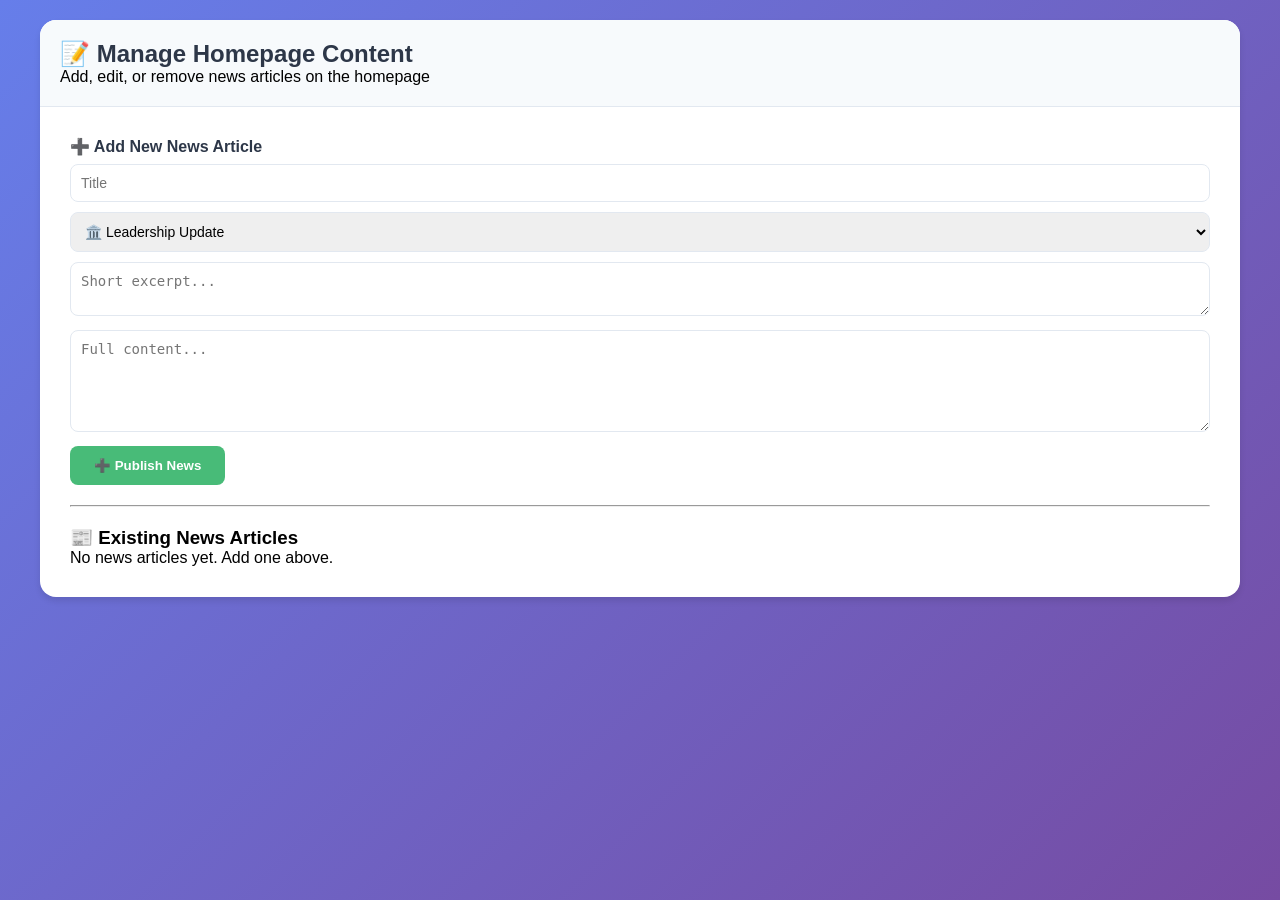
<file: data/import-content.html>
<!DOCTYPE html>
<html lang="en">
<head>
    <meta charset="UTF-8">
    <meta name="viewport" content="width=device-width, initial-scale=1.0">
    <title>Manage Homepage Content - Admin</title>
    <style>
        * { margin: 0; padding: 0; box-sizing: border-box; }
        body {
            font-family: -apple-system, BlinkMacSystemFont, 'Segoe UI', Roboto, sans-serif;
            background: linear-gradient(135deg, #667eea 0%, #764ba2 100%);
            min-height: 100vh;
            padding: 20px;
        }
        .container { max-width: 1200px; margin: 0 auto; }
        .card {
            background: white;
            border-radius: 16px;
            box-shadow: 0 4px 6px rgba(0,0,0,0.1);
            margin-bottom: 20px;
            overflow: hidden;
        }
        .card-header {
            padding: 20px;
            background: #f7fafc;
            border-bottom: 1px solid #e2e8f0;
        }
        .card-header h2 { color: #2d3748; }
        .card-body { padding: 30px; }
        .form-group { margin-bottom: 20px; }
        label {
            display: block;
            font-weight: 600;
            margin-bottom: 8px;
            color: #2d3748;
        }
        input, textarea, select {
            width: 100%;
            padding: 10px;
            border: 1px solid #e2e8f0;
            border-radius: 8px;
            font-size: 14px;
        }
        .btn {
            background: linear-gradient(135deg, #667eea, #764ba2);
            color: white;
            border: none;
            padding: 12px 24px;
            border-radius: 8px;
            cursor: pointer;
            font-weight: 600;
        }
        .btn-success { background: #48bb78; }
        .btn-danger { background: #f56565; }
        .news-item {
            background: #f7fafc;
            padding: 15px;
            border-radius: 8px;
            margin-bottom: 15px;
            border-left: 4px solid #667eea;
        }
        .hidden { display: none; }
        .alert {
            padding: 12px;
            border-radius: 8px;
            margin-bottom: 15px;
        }
        .alert-success { background: #c6f6d5; color: #22543d; }
    </style>
</head>
<body>
    <div class="container">
        <div class="card">
            <div class="card-header">
                <h2>📝 Manage Homepage Content</h2>
                <p>Add, edit, or remove news articles on the homepage</p>
            </div>
            <div class="card-body">
                <div id="message"></div>
                
                <!-- Add News Form -->
                <div class="form-group">
                    <label>➕ Add New News Article</label>
                    <input type="text" id="newsTitle" placeholder="Title">
                    <select id="newsCategory" style="margin-top: 10px;">
                        <option value="executive">🏛️ Leadership Update</option>
                        <option value="membership">🤝 Membership Drive</option>
                        <option value="constitution">📜 Governance</option>
                        <option value="event">🎉 Event</option>
                        <option value="general">📢 General Announcement</option>
                    </select>
                    <textarea id="newsExcerpt" rows="2" placeholder="Short excerpt..." style="margin-top: 10px;"></textarea>
                    <textarea id="newsContent" rows="5" placeholder="Full content..." style="margin-top: 10px;"></textarea>
                    <button class="btn btn-success" onclick="addNews()" style="margin-top: 10px;">➕ Publish News</button>
                </div>

                <hr style="margin: 20px 0;">

                <!-- Existing News -->
                <h3>📰 Existing News Articles</h3>
                <div id="newsList"></div>
            </div>
        </div>
    </div>

    <script>
        // Load news from localStorage
        let newsItems = JSON.parse(localStorage.getItem('coret_news') || '[]');

        function saveNews() {
            localStorage.setItem('coret_news', JSON.stringify(newsItems));
            displayNews();
        }

        function addNews() {
            const title = document.getElementById('newsTitle').value;
            const category = document.getElementById('newsCategory').value;
            const excerpt = document.getElementById('newsExcerpt').value;
            const content = document.getElementById('newsContent').value;
            
            if (!title || !excerpt || !content) {
                alert('Please fill all fields');
                return;
            }
            
            const categoryMap = {
                executive: 'category-executive',
                membership: 'category-membership', 
                constitution: 'category-constitution',
                event: 'category-event',
                general: 'category-general'
            };
            
            const categoryNames = {
                executive: '🏛️ Leadership Update',
                membership: '🤝 Membership Drive',
                constitution: '📜 Governance',
                event: '🎉 Event',
                general: '📢 Announcement'
            };
            
            newsItems.unshift({
                id: Date.now(),
                title: title,
                category: categoryMap[category],
                categoryName: categoryNames[category],
                excerpt: excerpt,
                content: content,
                date: new Date().toLocaleDateString('en-US', { year: 'numeric', month: 'long', day: 'numeric' }),
                timestamp: new Date().toISOString()
            });
            
            saveNews();
            document.getElementById('newsTitle').value = '';
            document.getElementById('newsExcerpt').value = '';
            document.getElementById('newsContent').value = '';
            
            showMessage('✅ News article published!', 'success');
        }
        
        function deleteNews(id) {
            if (confirm('Delete this news article?')) {
                newsItems = newsItems.filter(item => item.id !== id);
                saveNews();
                showMessage('✅ News article deleted', 'success');
            }
        }
        
        function displayNews() {
            const container = document.getElementById('newsList');
            if (newsItems.length === 0) {
                container.innerHTML = '<p>No news articles yet. Add one above.</p>';
                return;
            }
            
            container.innerHTML = newsItems.map(item => `
                <div class="news-item">
                    <div style="display: flex; justify-content: space-between; align-items: center;">
                        <div>
                            <strong style="font-size: 16px;">${escapeHtml(item.title)}</strong>
                            <span style="display: block; font-size: 12px; color: #718096;">${item.categoryName} • ${item.date}</span>
                        </div>
                        <button onclick="deleteNews(${item.id})" style="background: #f56565; color: white; border: none; padding: 5px 10px; border-radius: 5px; cursor: pointer;">Delete</button>
                    </div>
                    <p style="margin-top: 8px; font-size: 13px; color: #4a5568;">${escapeHtml(item.excerpt)}</p>
                </div>
            `).join('');
        }
        
        function showMessage(msg, type) {
            const msgDiv = document.getElementById('message');
            msgDiv.innerHTML = `<div class="alert alert-${type}">${msg}</div>`;
            setTimeout(() => msgDiv.innerHTML = '', 3000);
        }
        
        function escapeHtml(str) {
            if (!str) return '';
            return str.replace(/[&<>]/g, function(m) {
                if (m === '&') return '&amp;';
                if (m === '<') return '&lt;';
                if (m === '>') return '&gt;';
                return m;
            });
        }
        
        displayNews();
    </script>
</body>
</html>
</file>
